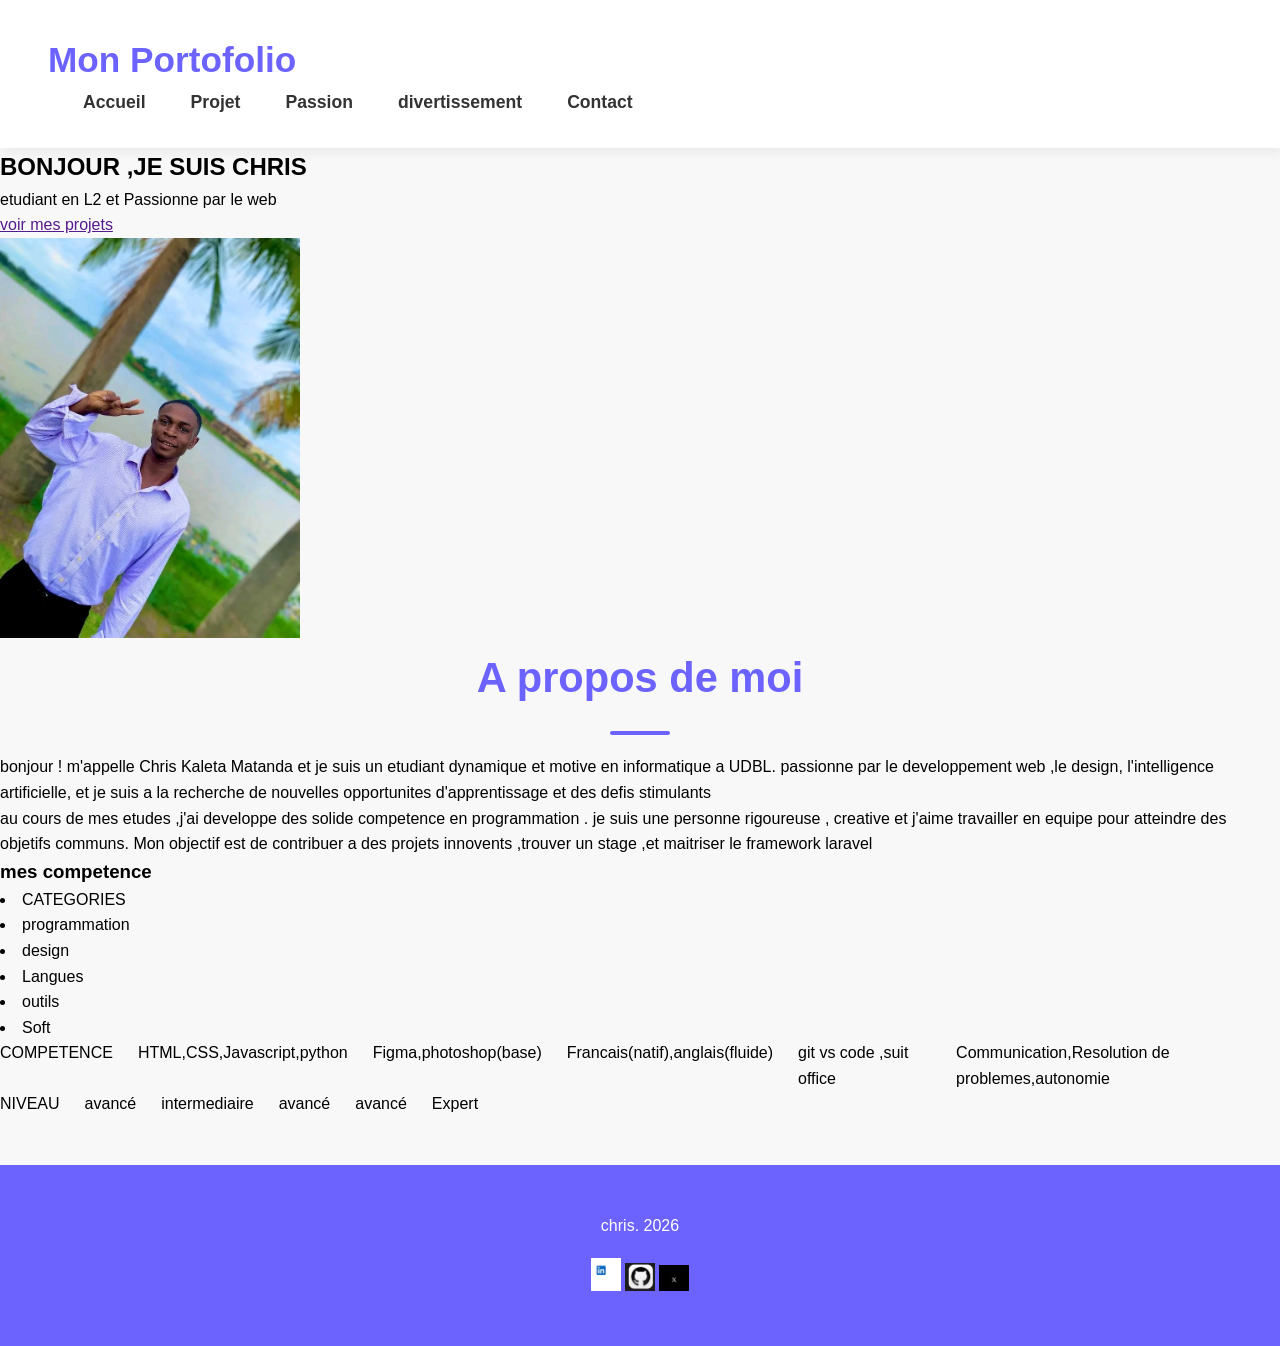
<file: contact.html>
<!DOCTYPE html>
<html lang="en">

<head>
    <meta charset="UTF-8">
    <meta name="viewport" content="width=device-width, initial-scale=1.0">
    <title>Document</title>
    <link rel="stylesheet" href="css/style.css">
</head>
<body>
    <header>
    <div>
        <a href="">Mon Portofolio</a>
    
      <nav>
       <ul>
        <li><a href="index.HTML" class="">Accueil</a></li>
        <li><a href="projet.html">Projet</a></li>
        <li><a href="passion.html">Passion</a></li>
        <li><a href="divertissement.html">divertissement</a></li>
        <li><a href="contact.html">Contact</a></li>
    </header>
    </div>
    </nav>
    </ul>
    
    <main>
    
       <section>
          <div>
             <h1>BONJOUR ,JE SUIS CHRIS</h1>
             <p>etudiant en L2 et Passionne par le web</p>
              <a href="">voir mes projets</a>
        <section>
          </div>
         
         <div>
             <img src="image/1773308787706.jpg" alt="chris" width="300">
             <div></div>
          <section>
           <section>
            <h2> A propos de moi</h2>
                  <p>bonjour ! m'appelle Chris Kaleta Matanda et je suis un etudiant dynamique et motive en
                        informatique a UDBL.
                        passionne par le developpement web ,le design, l'intelligence artificielle, et je suis a
                        la recherche de nouvelles opportunites d'apprentissage et des defis stimulants
                  <p> au cours de mes etudes ,j'ai developpe des solide competence en programmation .
         je suis une personne rigoureuse , creative et j'aime travailler en equipe pour atteindre
        des objetifs communs.
         Mon objectif est de contribuer a des projets innovents ,trouver un stage ,et maitriser
         le framework laravel 
                    </section>
                    <section>
                        <h3>mes competence</h3>
                         <li>CATEGORIES</li>
                             <li>programmation</li>
                             <li>design</li>
                             <li>Langues</li>
                             <li>outils</li>
                             <li>Soft</li>
                         <section>
                        <ul>
                        </ul>   
                         <ul>COMPETENCE
                             <li>HTML,CSS,Javascript,python</li>
                             <li>Figma,photoshop(base)</li>
                             <li>Francais(natif),anglais(fluide)</li>
                             <li>git vs code ,suit office</li>
                             <li>Communication,Resolution de problemes,autonomie</li>
                         </ul>
                         <ul>NIVEAU
                             <li>avancé</li>
                             <li>intermediaire</li>
                             <li>avancé</li>
                             <li>avancé</li>
                             <li>Expert</li>
                         </ul>
                        </section>
                </main>
                   <footer>
                    <p>chris. 2026</p>
                    <img src="image/linkedin.jpg" alt="" width="30">  
                    <img src="image/github.jpg"   alt="" width="30">
                    <img src="image/x.jpg"  alt="" width="30">
                   </footer>
                </body>
                </html>
</file>
<file: css/style.css>
:root {
    --violet-doux: #6c63ff;
    --violet-fonce: #534EDD;
    --orange-vif: #ffa726;
    --gris-tres-fonce: #333;
    --gris-fonce: #666;
    --gris-tres-clair: #F8F8F8;
    --gris-clair: #EEE;

}
* {
    margin: 0;
    padding: 0;
    box-sizing: border-box;
}

body {
    background-color: var(--gris-tres-clair) ;
    font-family: Roboto, sans-serif;
    line-height: 1.6;

}
header {
    background-color: white;
    box-shadow: 2px 6px 10px rgba(0, 0, 0, 0.05);
    position: sticky;
    top: 0;
    z-index: 100;
    display: flex;
    justify-content: space-between;
    align-items: center;
    padding: 2rem 3rem;
}

header div a {
    text-decoration: none;
    font-size: 2.2rem;
    font-weight: bold;
    color: var(--violet-doux);
} 
ul li{
    list-style: none;
    margin-left: 25px;
}
ul{
    display: flex;

}

ul li a {
    text-decoration: none;
    color: var(--gris-tres-fonce);
    font-weight: 600;
    font-size: 1.1rem;
    position: relative;
    padding: 10px;


}
ul li a:hover{
    color: var(--violet-doux);
}
ul li a::after {
    content: "";
    position: absolute;
    left: 0;
    bottom: 0;
    height: 3px;
    background-color: var(--violet-doux);
    transition: width 0.5s ease;

    }

    ul li a:hover::after {
        width: 100%;

    }
    ul li align-self: hover;::after{
        width: 100%;
    }
    .hero-section {
        display: flex;
        justify-content: center;
        align-items: center;
        gap: srem;
        text-align: center;
        margin: 10rem 2rem;

    }
    .hero-section img {
        width: 300px;
        height: 300px;
        object-fit: cover;
        border-radius: 50%;
        border: 8px solid var(--violet-doux);

    }

    .hero-section h1 {
        color: var(--violet-fonce);
        font-size: 4rem;
        font-weight: 700;
        margin-bottom: 1.2rem;
    }

    .hero-section p {
        color: var(--gris-fonce);
        font-size: 1.3rem;
        margin-bottom: 1.2rem;
    }

    .hero-section a {
        text-decoration: none;
        font-display: inline-block;
        background-color: var(--violet-doux);
        color: white;
        padding: 15px 30px;
        border-radius: 50px;
        text-transform: uppercase;
        letter-spacing: 1.1px;
        font-weight: 600;
        margin-top: 1rem;
        transition: background-color 0.3s ease, transform 0.2s ease;
    }

    .hero-section a:hover {
        background-color: var(--violet-fonce);
        transform: translate (-3px);
    }

    .apropos{
        width: 800px;
        margin: 6rem auto;
        text-align: center;
    
    }

   section h2{
        color: var(--violet-doux);
        font-size: 2.6rem;
        font-weight: 700;
        position: relative;
        text-align: center;
   
    }

    section h2::after {
        content: '';
        display: block;
        width: 60px;
        height: 4px;
        background-color: var(--violet-doux);
        margin: 1.2rem auto;
        border-radius: 2px;

    }

.apropos p {
      margin-bottom: 2rem;
      color: var(--gris-fonce);
      font-size: 1.2rem;
} 
.competences table{
    width: 88%;
    margin: 0 auto;
    border-collapse: collapse;
    background-color: #fff;
    box-shadow: 0 5px 15px rgba(0,0,0,0.00);
    border-radius: 10px;
    overflow: hidden;
}
.competences table th ,.competences table td {
    padding: 15px;
}
.competences table thead{
    background-color: var(--violet-doux);
    color: #fff;
    text-transform: uppercase;

}
.competences table tbody td {
    border-bottom : 1px solid var(--gris-clair);

}
.competences table tbody tr:nth-child(even) {
    background-color: #fdfdfd;

}
.competences table tbody tr {
    transition: background-color 0.3s ease;


}
.competences table tbody tr:hover{

    background-color:#f0f0f0;

}
.competences table thead th {
    text-align: left;
}
footer{
    margin-top: 3rem;
    background-color: var(--violet-doux);
    padding: 3rem;
    text-align: center;

}
footer p {
    color:white;
    margin-bottom: 1.2rem;
}
footer a {
    display: inline-block;
    font-size: 1.6rem;
    color: white;
    margin: 0 10px;
    transition: color 0.3s ease,transform 0.2s ease;
}
footer a:hover {
    color:var(--orange-vif);
    transform: translate(-3px);
}
</file>
